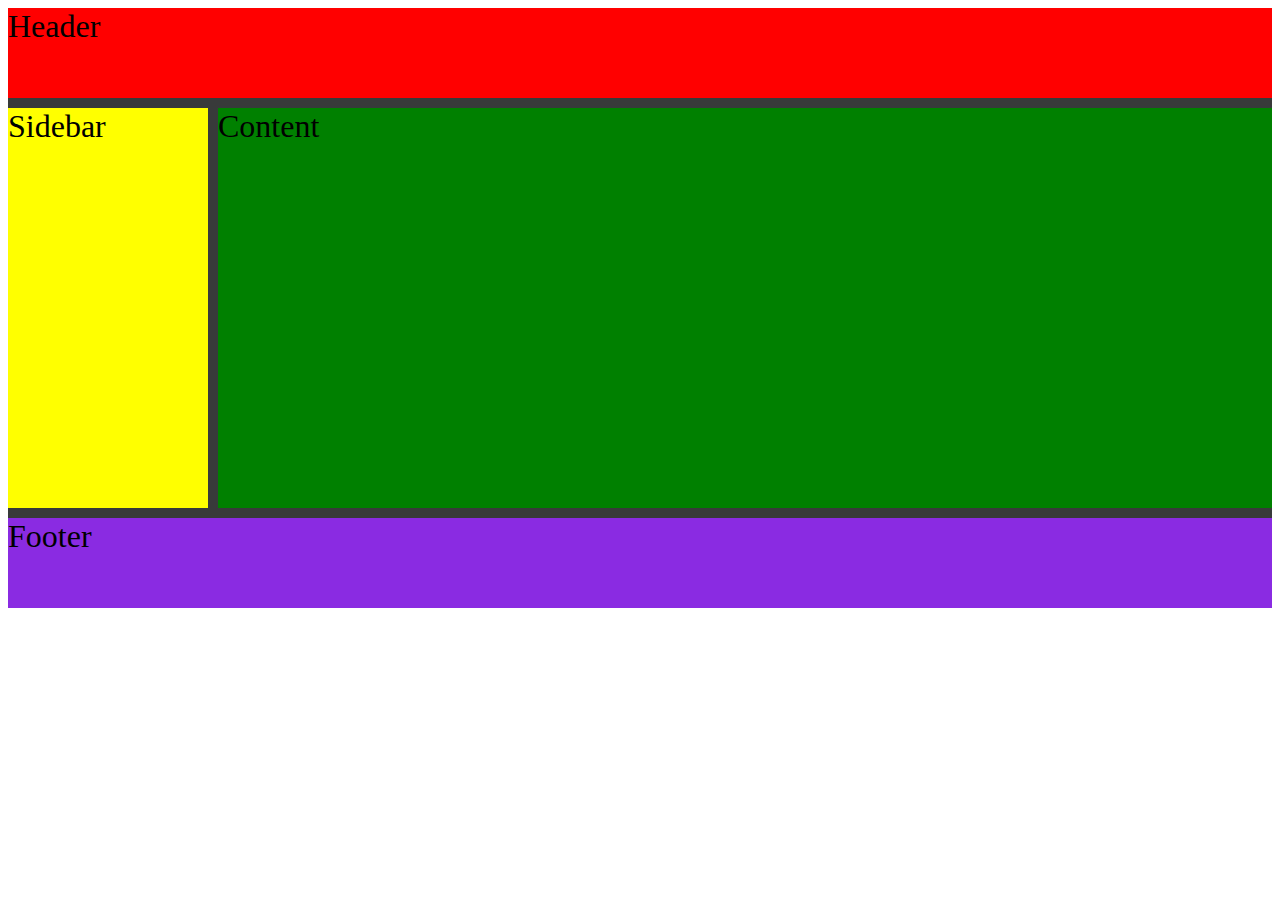
<file: index.html>
<!DOCTYPE html>
<html lang="en">
<head>
    <meta charset="UTF-8">
    <meta name="viewport" content="width=device-width, initial-scale=1.0">
    <title>Document</title> 
    <link rel="stylesheet" href="style.css">

</head>
<body>
     <div class="container">
        <div class="header">Header</div>
        <div class="sidebar">Sidebar</div>
        <div class="content">Content</div>
        <div class="footer"> Footer</div>
     </div>    
</body>
</html>
</file>
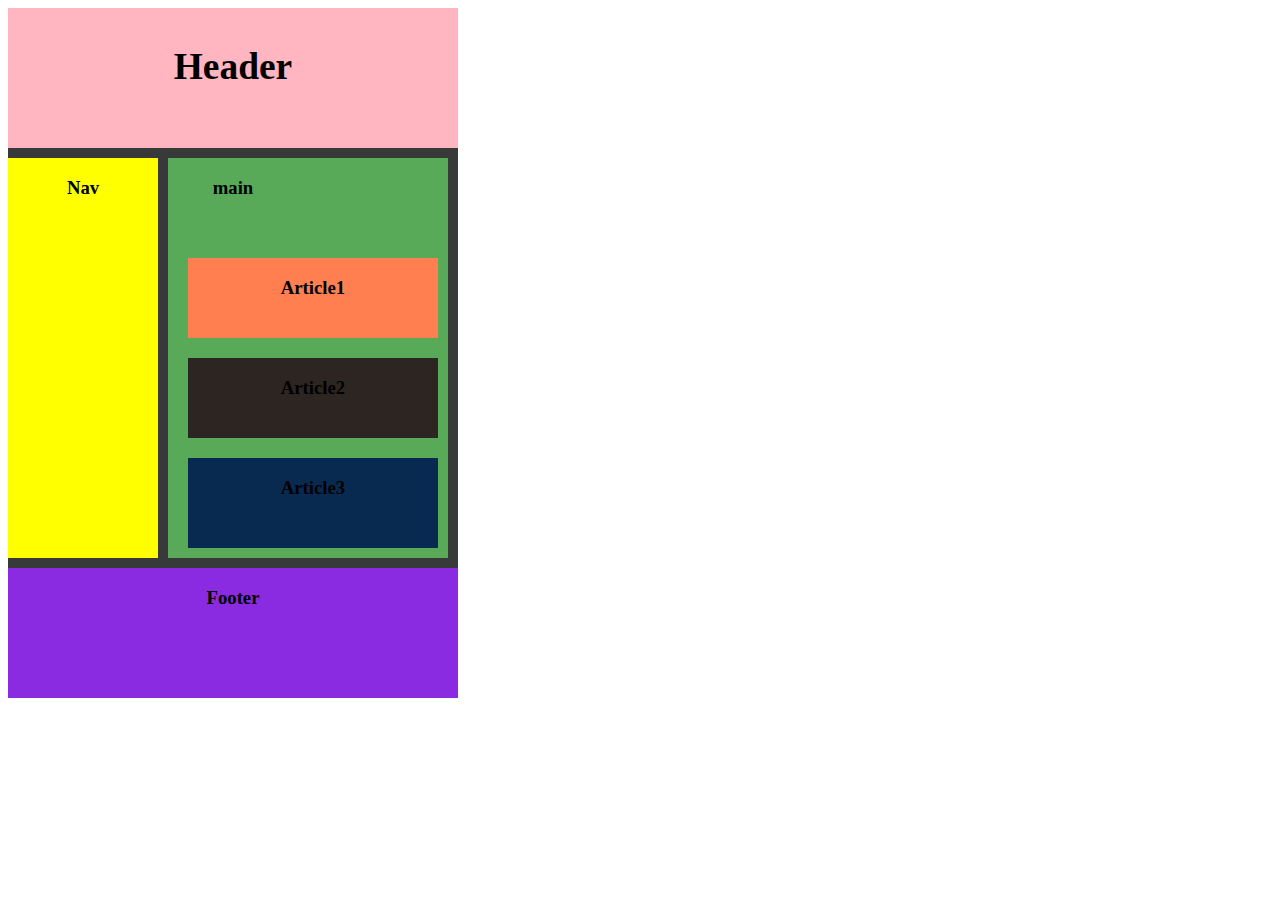
<file: layout.html>
<!DOCTYPE html>
<html lang="en">
<head>
    <meta charset="UTF-8">
    <meta name="viewport" content="width=device-width, initial-scale=1.0">
    <title>Document</title> 
    <link rel="stylesheet" href="layout.css">

</head>
<body>
     <div class="All">
        <div class="header">
            <h3 class="a1"> Header</h3>
            </div>
        <div class="sidebar">
            <h3 class="b1"> Nav</h3>
            </div>
        <div class="content">
            <h3 class="b2">main</h3>
            <div class="a">
                <h3 class="1">Article1</h3>
            </div>
            <div class="b">
                <h3 class="2">Article2</h3>
            </div>
            <div class="c">
                <h3 class="3">Article3</h3>
            </div>
                            

        </div>
             
        <div class="footer">
            <h3 class="d1">Footer</h3>
     </div>    
</body>
</html>
</file>
<file: style.css>
.container{
    background-color: rgb(56, 58, 58);
    height:600px;
    width:100%;
    display: grid;
    grid-template-columns: 200px 1fr;
    grid-template-rows: 90px 400px 90px;
    grid-gap: 10px;
}
.header{
    background-color: rgb(255, 0, 0);
      /* grid-column-start: 1;
    grid-column-end: 3; */

    /* grid-column: 1/-1; */

    /* grid-row-start:1;
    grid-row-end:2; */

    /* grid-row: 1/2; */

    grid-area: 1/1/2/3;
    font-size: 200%;
}

.sidebar{
    background-color: yellow;
    grid-area: 2/1/3/2;
    font-size: 200%;
}
.content{
    background-color: green;
    grid-area: 2/2/3/3;
    font-size: 200%;
}
.footer{
    background-color: blueviolet;
    grid-area: 3/1/4/3;
    font-size: 200%;
}
</file>
<file: layout.css>
.All{
    background-color: rgb(56, 58, 58);
    height:600px;
    width:450px;
    display: grid;
    grid-template-columns: 150px 1fr;
    grid-template-rows: 140px 400px 130px;
    grid-gap: 10px;
     -ms-layout-grid-line: 5px;
}
.header{
    background-color: lightpink;
      /* grid-column-start: 1;
    grid-column-end: 3; */

    /* grid-column: 1/-1; */

    /* grid-row-start:1;
    grid-row-end:2; */

    /* grid-row: 1/2; */

    grid-area: 1/1/2/3;
    font-size: 200%;
    text-align: center;
}

.sidebar{
    background-color: yellow;
    grid-area: 2/1/3/2;
   text-align: center;
   grid-column: 80px 80px;
   grid-row: 60px 60px;
}
.content{

    background-color: rgb(88, 170, 88);
    grid-area: 2/2/3/3;
    display: grid;
    height: 400px;
    width: 280px;
    grid-template-columns: 130px 130px;
    grid-template-rows: 90px 90px 90px;
    grid-gap: 10px;
    text-align: center;

    
}
.a{
    background-color: coral;
    grid-area: 2/1/3/3;
    margin-bottom: 10px;
    margin-left: 20px;
    text-align: center;

}
.b{
    background-color: rgb(44, 37, 34);
    grid-area: 3/1/4/3;
    margin-bottom: 10px;
    margin-left: 20px;
    text-align: center;

}
.c{
    background-color: rgb(8, 42, 80);
    grid-area: 4/1/4/3;
    margin-bottom: 10px;
    margin-left: 20px;
    text-align: center;

}



.footer{
    background-color: blueviolet;
    grid-area: 3/1/4/3;
    text-align: center;
}
</file>
